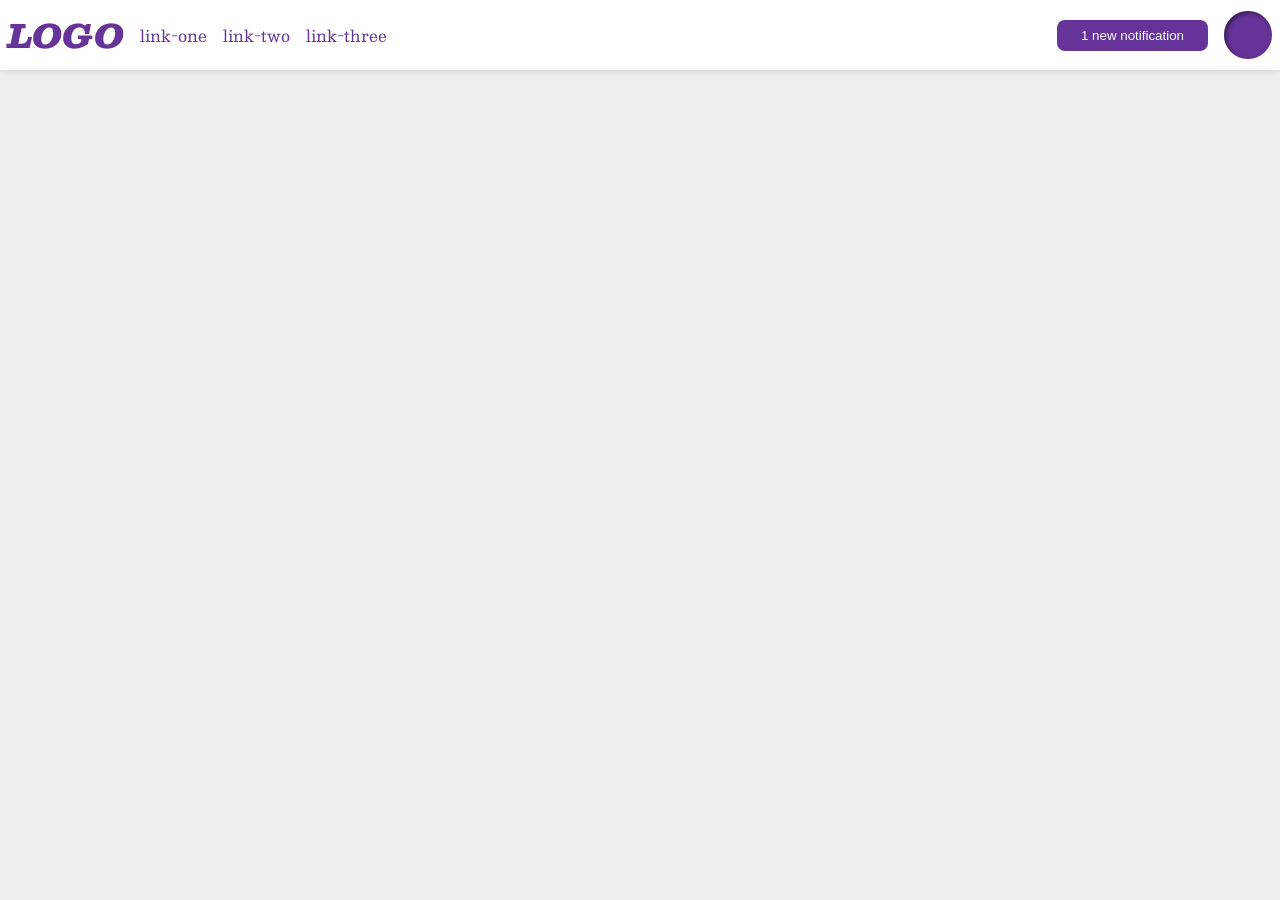
<file: foundations/flex/03-flex-header-2/index.html>
<!DOCTYPE html>
<html lang="en">

<head>
  <meta charset="UTF-8">
  <meta http-equiv="X-UA-Compatible" content="IE=edge">
  <meta name="viewport" content="width=device-width, initial-scale=1.0">
  <title>Flex Header 2</title>
  <link rel="stylesheet" href="style.css">
</head>

<body>
  <div class="header">
    <div class="logo-links-container">
      <div class="logo">
        LOGO
      </div>
      <ul class="links">
        <li><a href="https://google.com">link-one</a></li>
        <li><a href="https://google.com">link-two</a></li>
        <li><a href="https://google.com">link-three</a></li>
      </ul>
    </div>
    <div class="notifications-container">
      <button class="notifications">
        1 new notification
      </button>
      <div class="profile-image"></div>
    </div>
  </div>
</body>

</html>
</file>
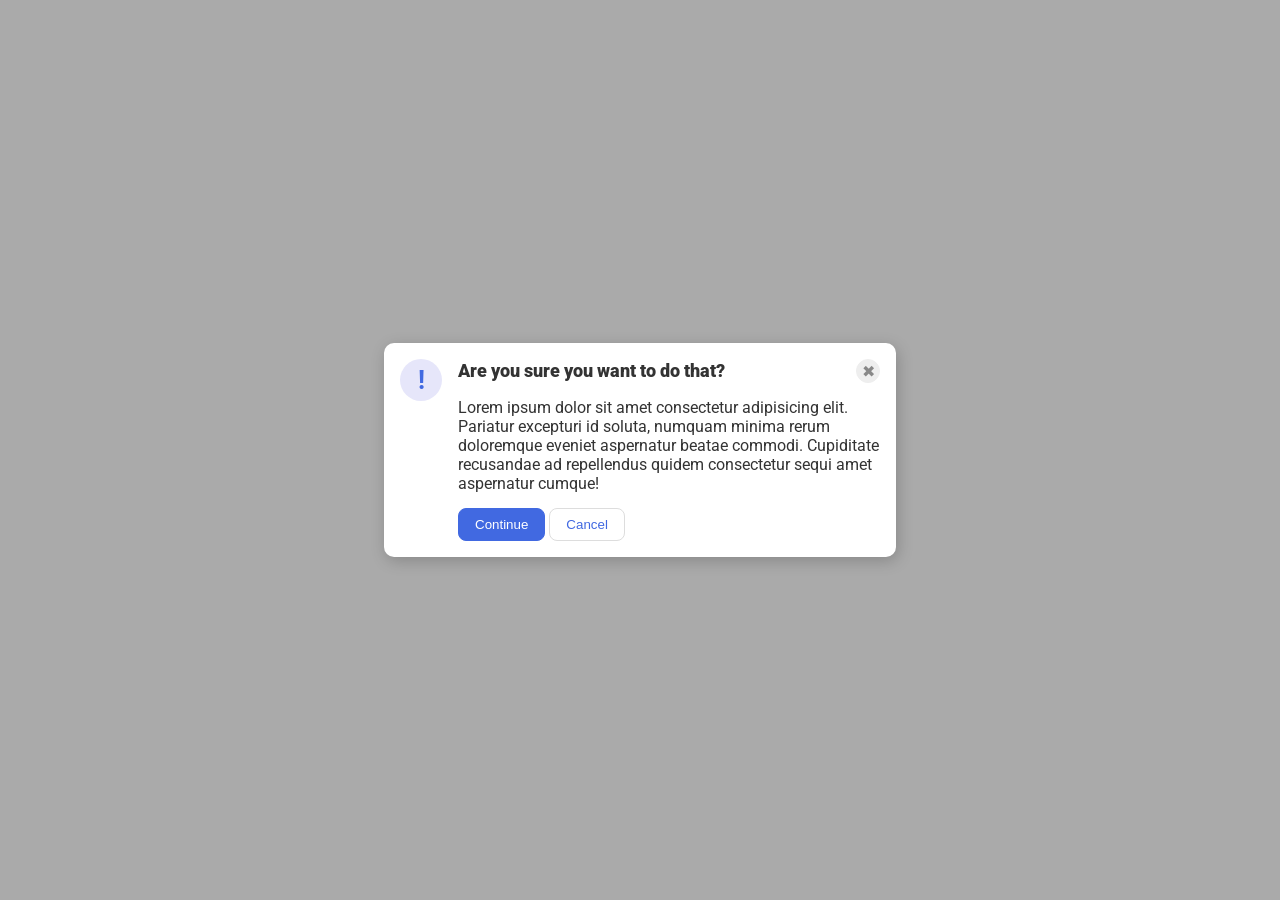
<file: foundations/flex/05-flex-modal/index.html>
<!DOCTYPE html>
<html lang="en">

<head>
  <meta charset="UTF-8">
  <meta http-equiv="X-UA-Compatible" content="IE=edge">
  <meta name="viewport" content="width=device-width, initial-scale=1.0">
  <link rel="stylesheet" href="style.css">
  <title>Modal</title>
</head>

<body>
  <div class="modal">
    <div class="icon">!</div>
    <div class="content-container">
      <div class="header-container">
        <div class="header">Are you sure you want to do that?</div>
        <button class="close-button">✖</button>
      </div>
      
      <div class="text">Lorem ipsum dolor sit amet consectetur adipisicing elit. Pariatur excepturi id soluta, numquam
        minima rerum doloremque eveniet aspernatur beatae commodi. Cupiditate recusandae ad repellendus quidem
        consectetur sequi amet aspernatur cumque!</div>
      
      <div class="buttons">
         <button class="continue">Continue</button>
        <button class="cancel">Cancel</button>
      </div>
    </div>

  </div>
</body>

</html>
</file>
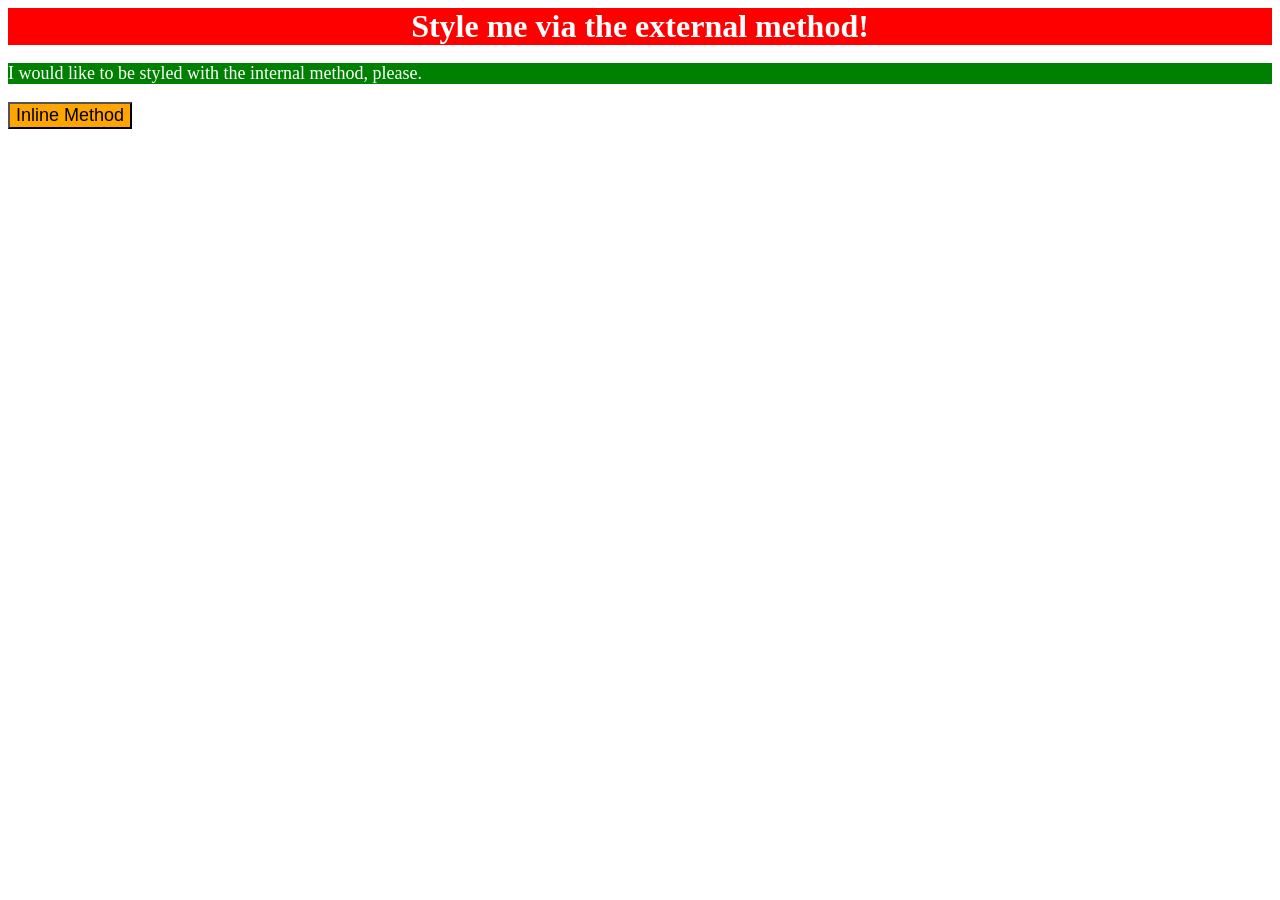
<file: foundations/intro-to-css/01-css-methods/index.html>
<!DOCTYPE html>
<html lang="en">
  <head>
    <meta charset="UTF-8">
    <meta http-equiv="X-UA-Compatible" content="IE=edge">
    <meta name="viewport" content="width=device-width, initial-scale=1.0">
    <link rel="stylesheet" href="./styles.css">
    <style>
      p {
        background-color: green;
        color: white;
        font-size: 18px;
      }
    </style>
    <title>Methods for Adding CSS</title>
  </head>
  <body>
    <div>Style me via the external method!</div>
    <p>I would like to be styled with the internal method, please.</p>
    <button style="background-color: orange; font-size: 18px;">Inline Method</button>
  </body>
</html>
</file>
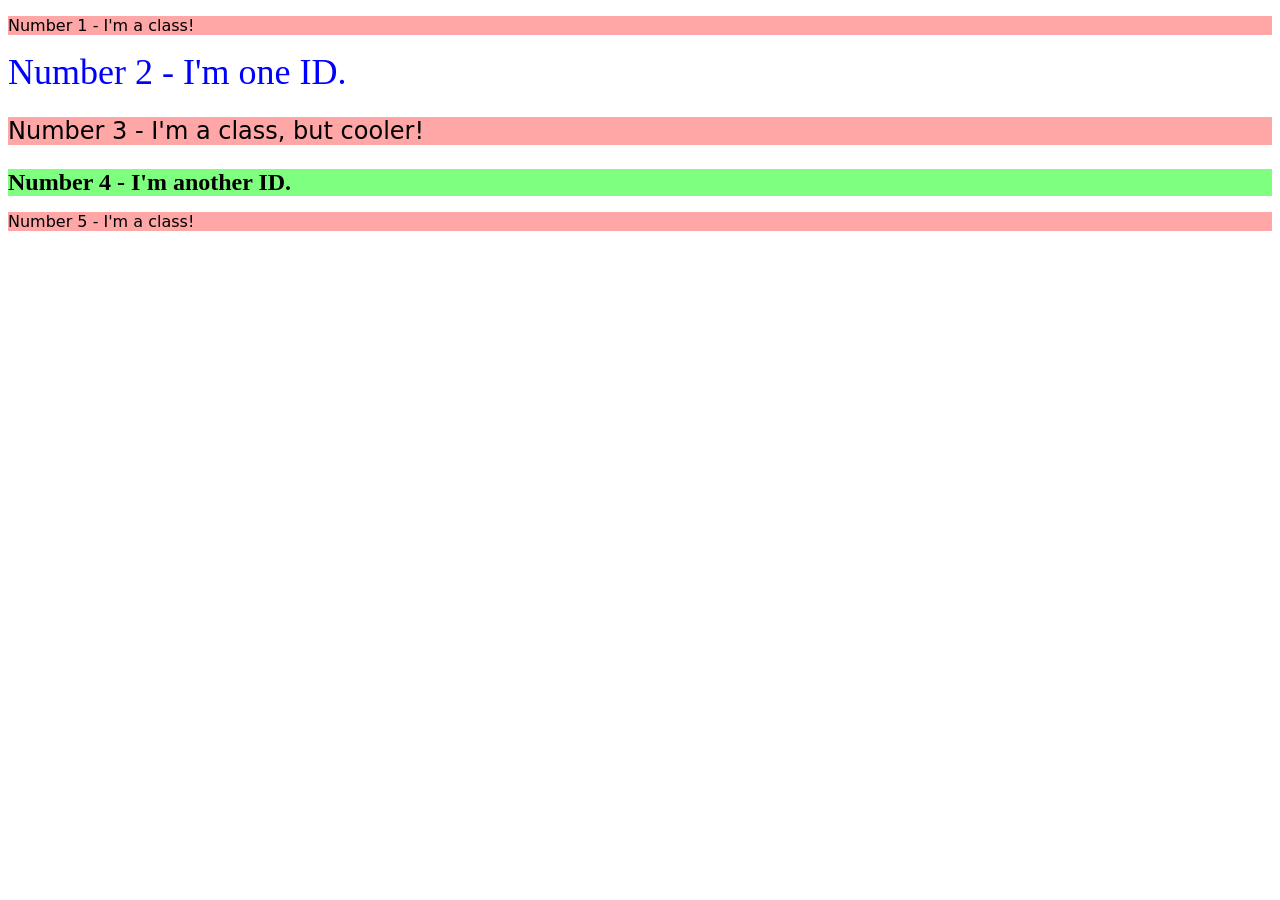
<file: foundations/intro-to-css/02-class-id-selectors/index.html>
<!DOCTYPE html>
<html lang="en">
  <head>
    <meta charset="UTF-8">
    <meta http-equiv="X-UA-Compatible" content="IE=edge">
    <meta name="viewport" content="width=device-width, initial-scale=1.0">
    <title>Class and ID Selectors</title>
    <link rel="stylesheet" href="style.css">
  </head>
  <body>
    <p class="number">Number 1 - I'm a class!</p>
    <div id="id1">Number 2 - I'm one ID.</div>
    <p class="number cool">Number 3 - I'm a class, but cooler!</p>
    <div id="id2">Number 4 - I'm another ID.</div>
    <p class="number">Number 5 - I'm a class!</p>
  </body>
</html>
</file>
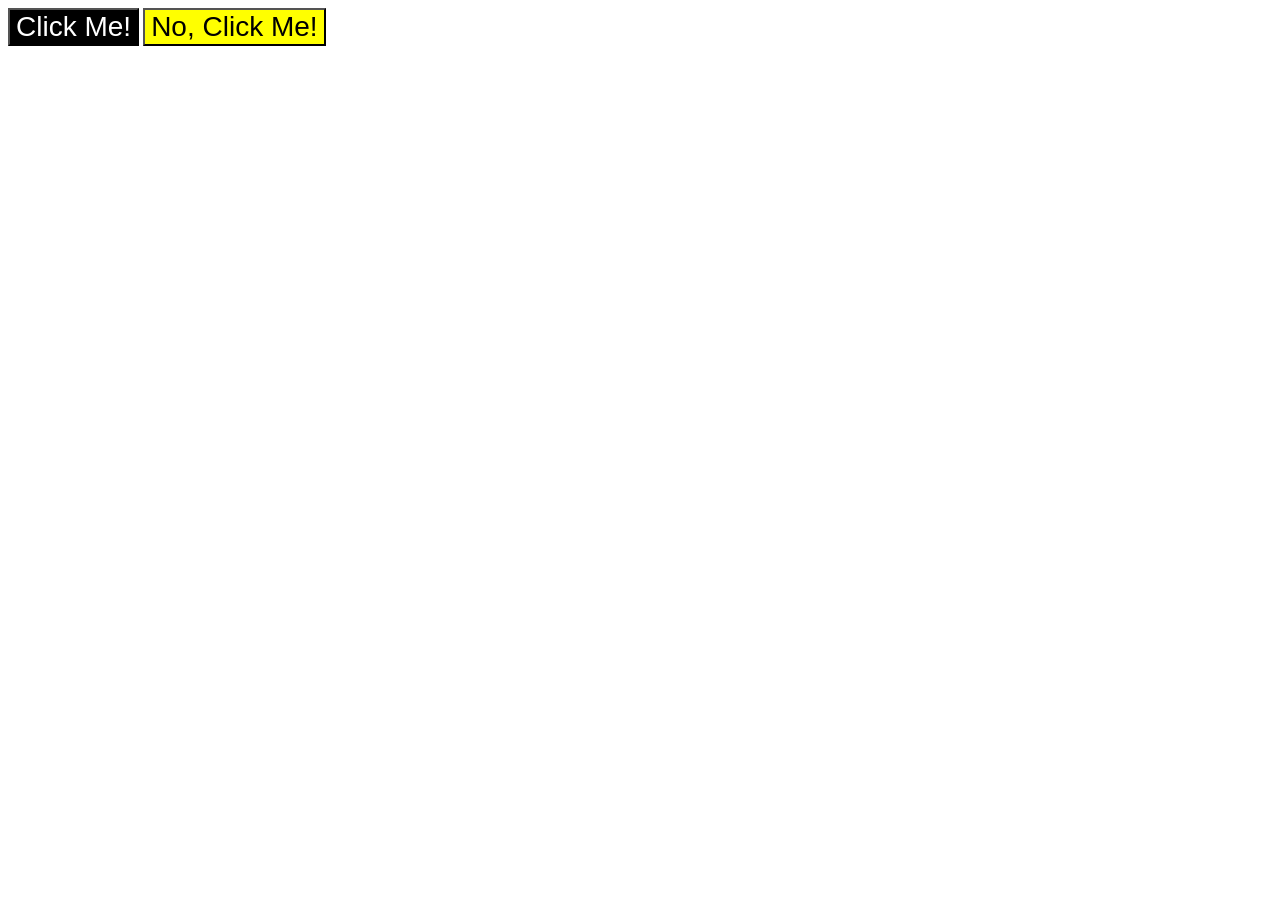
<file: foundations/intro-to-css/03-grouping-selectors/index.html>
<!DOCTYPE html>
<html lang="en">
  <head>
    <meta charset="UTF-8">
    <meta http-equiv="X-UA-Compatible" content="IE=edge">
    <meta name="viewport" content="width=device-width, initial-scale=1.0">
    <title>Grouping Selectors</title>
    <link rel="stylesheet" href="style.css">
  </head>
  <body>
    <button class="btn1">Click Me!</button>
    <button class="btn2">No, Click Me!</button>
  </body>
</html>
</file>
<file: foundations/flex/03-flex-header-2/style.css>
/* this is some magical font-importing.  
you'll learn about it later. */
@import url('https://fonts.googleapis.com/css2?family=Besley:ital,wght@0,400;1,900&display=swap');

/* * {
  border: solid 2px;
} */

body {
  margin: 0;
  background: #eee;
  font-family: Besley, serif;
}

.header {
  background: white;
  border-bottom: 1px solid #ddd;
  box-shadow: 0 0 8px rgba(0,0,0,.1);

  padding: 8px;
  display: flex;
  align-items: center;
  justify-content: space-between;
}


/* .notifications {
  margin-left: auto; 
} */

ul {
  display: flex;
  margin: 0;
  padding: 0;
  align-items: center;
  gap: 16px;
}

.logo-links-container, .notifications-container {
  display: flex;
  align-items: center;
  gap: 16px;
}


.profile-image {
  background: rebeccapurple;
  box-shadow: inset 2px 2px 4px rgba(0,0,0,.5);
  border-radius: 50%;
  width: 48px;
  height: 48px;
}

.logo {
  color: rebeccapurple;
  font-size: 32px;
  font-weight: 900;
  font-style: italic;
}

button {
  border: none;
  border-radius: 8px;
  background: rebeccapurple;
  color: white;
  padding: 8px 24px;
}

a {
  /* this removes the line under our links */
  text-decoration: none;
  color: rebeccapurple;
}

ul {
  list-style-type: none;
}
</file>
<file: foundations/flex/05-flex-modal/style.css>
@import url('https://fonts.googleapis.com/css2?family=Roboto:wght@400;700&display=swap');

html, body {
  height: 100%;
}

body {
  font-family: Roboto, sans-serif;
  margin: 0;
  background: #aaa;
  color: #333;
  /* I'll give you this one for free lol */
  display: flex;
  align-items: center;
  justify-content: center;
}

.modal {
  background: white;
  width: 480px;
  border-radius: 10px;
  box-shadow: 2px 4px 16px rgba(0,0,0,.2);

  display: flex;
  padding: 16px;
  gap: 16px;
}

.header-container {
  display: flex;
  justify-content: space-between;
  align-items: baseline;
}

.content-container {
  display: flex;
  flex-direction: column;
  gap: 15px;
}

.header {
  font-weight: 900;
  font-size: 18px;
}

.icon {
  color: royalblue;
  font-size: 26px;
  font-weight: 700;
  background: lavender;
  width: 42px;
  height: 42px;
  border-radius: 50%;
  display: flex;
  align-items: center;
  justify-content: center;


  flex-shrink: 0;
}

.close-button {
  background: #eee;
  border-radius: 50%;
  color: #888;
  font-weight: 400;
  font-size: 16px;
  height: 24px;
  width: 24px;
  display: flex;
  align-items: center;
  justify-content: center;
  border: 1px solid #eee;
  padding: 0;
}

button {
  cursor: pointer;
  padding: 8px 16px;
  border-radius: 8px;
}

button.continue {
  background: royalblue;
  border: 1px solid royalblue;
  color: white;
}

button.cancel {
  background: white;
  border: 1px solid #ddd;
  color: royalblue;
}
</file>
<file: foundations/intro-to-css/01-css-methods/styles.css>
div {
    background-color: red;
    color: white;
    font-size: 32px;
    text-align: center;
    font-weight: bold;
}
</file>
<file: foundations/intro-to-css/02-class-id-selectors/style.css>
#id1 {
    color: rgb(0, 0, 255);
    font-size: 36px;
}

#id2 {
    font-size: 24px;
    font-weight: bold;
    background-color: rgb(0, 255, 0, 0.5);
}

.cool {
    font-size: 24px;
}

.number {
    background-color: rgb(255, 0, 0, 35%);
    font-family: Verdana, "DejaVu Sans", sans-serif;
}
</file>
<file: foundations/intro-to-css/03-grouping-selectors/style.css>
.btn1, 
.btn2 {
    font-size: 28px;
    font-family: Helvetica, "Times New Roman", sans-serif;
}

.btn1 {
    color: white;
    background-color: black;
}

.btn2 {
    background-color: yellow;
}
</file>
